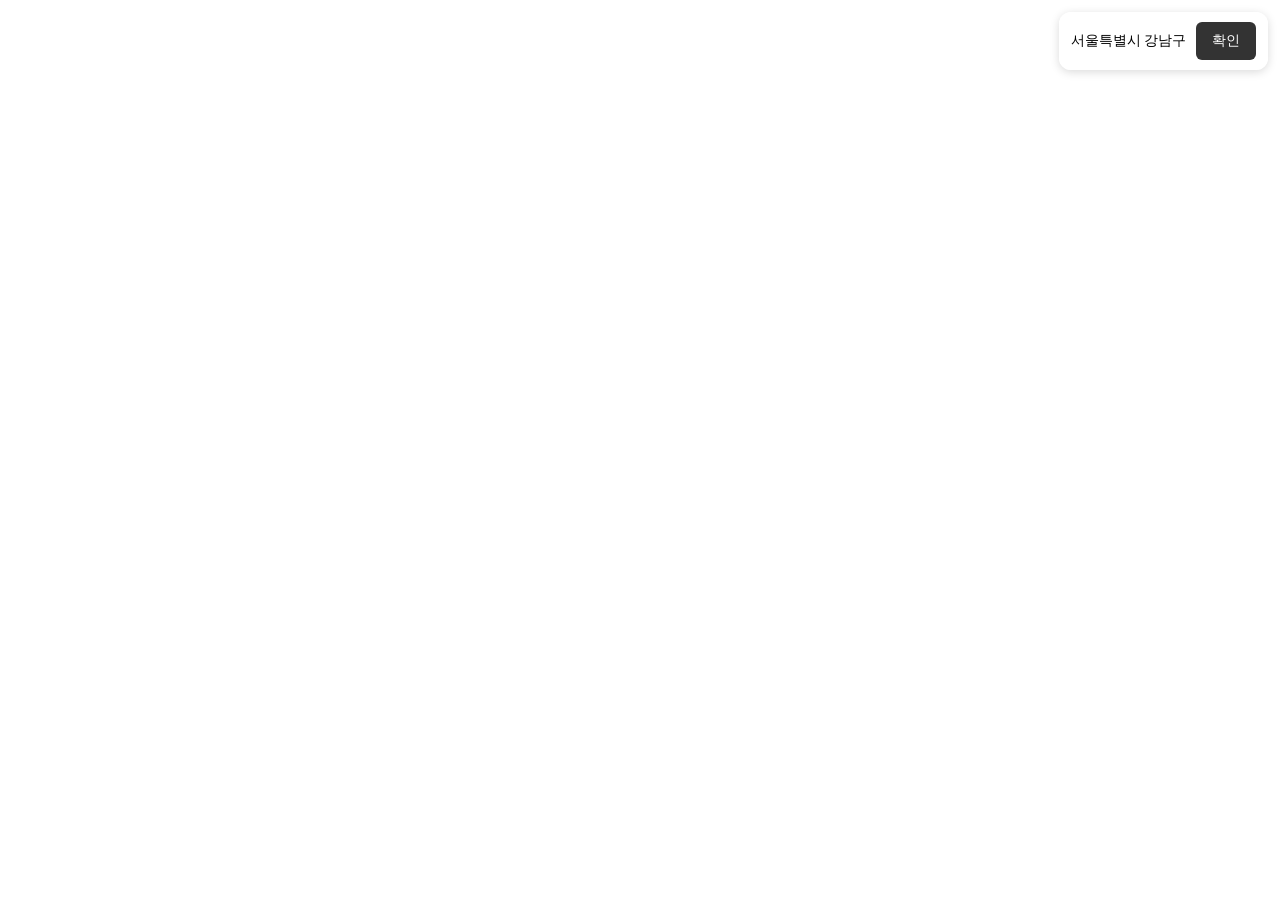
<file: map.html>
<!DOCTYPE html>
<html lang="ko">
<head>
    <meta charset="UTF-8">
    <title>현재 위치 지도 (UI)</title>
    <meta name="viewport" content="width=device-width, initial-scale=1.0">

    <link rel="stylesheet" href="css/map.css">


    <script type="text/javascript" 
    src="https://dapi.kakao.com/v2/maps/sdk.js?appkey=c70f235dc9c2a8664cb7dd21bd9a06b0&libraries=services">
    </script>
</head>

<body>


<div class="top-bar">
    <div class="address-box">
        <span id="address">서울특별시 강남구</span>
        <a id="confirmBtn" href="result.html">확인</a>
    </div>
</div>


<div id="map"></div>

<script>

let map;


const lat = 37.5006;
const lng = 127.0366;

window.onload = function () {

    const container = document.getElementById("map");

    const option = {
        center: new kakao.maps.LatLng(lat, lng),
        level: 3
    };

    map = new kakao.maps.Map(container, option);


    new kakao.maps.Marker({
        position: new kakao.maps.LatLng(lat, lng),
        map: map
    });
};

</script>

</body>
</html>
</file>
<file: css/map.css>
html, body {
    margin: 0;
    padding: 0;
    height: 100%;
    overflow: hidden;
}


#map {
    width: 100%;
    height: 100%;
}


.top-bar {
    position: fixed;
    top: 0;
    right: 0;
    z-index: 10;

    padding: 12px;
}


.address-box {
    display: flex;
    align-items: center;
    gap: 10px;

    background: rgba(255, 255, 255, 0.95);
    padding: 10px 12px;
    border-radius: 12px;

    box-shadow: 0 2px 10px rgba(0,0,0,0.15);
    font-size: 14px;
}


#address {
    max-width: 250px;
    white-space: nowrap;
    overflow: hidden;
    text-overflow: ellipsis;
}


#confirmBtn {
    display: inline-block;
    padding: 10px 16px;
    background: #333;
    color: white;
    text-decoration: none;
    border-radius: 6px;
}

#confirmBtn:hover {
    background: #1c66d1;
}
</file>
